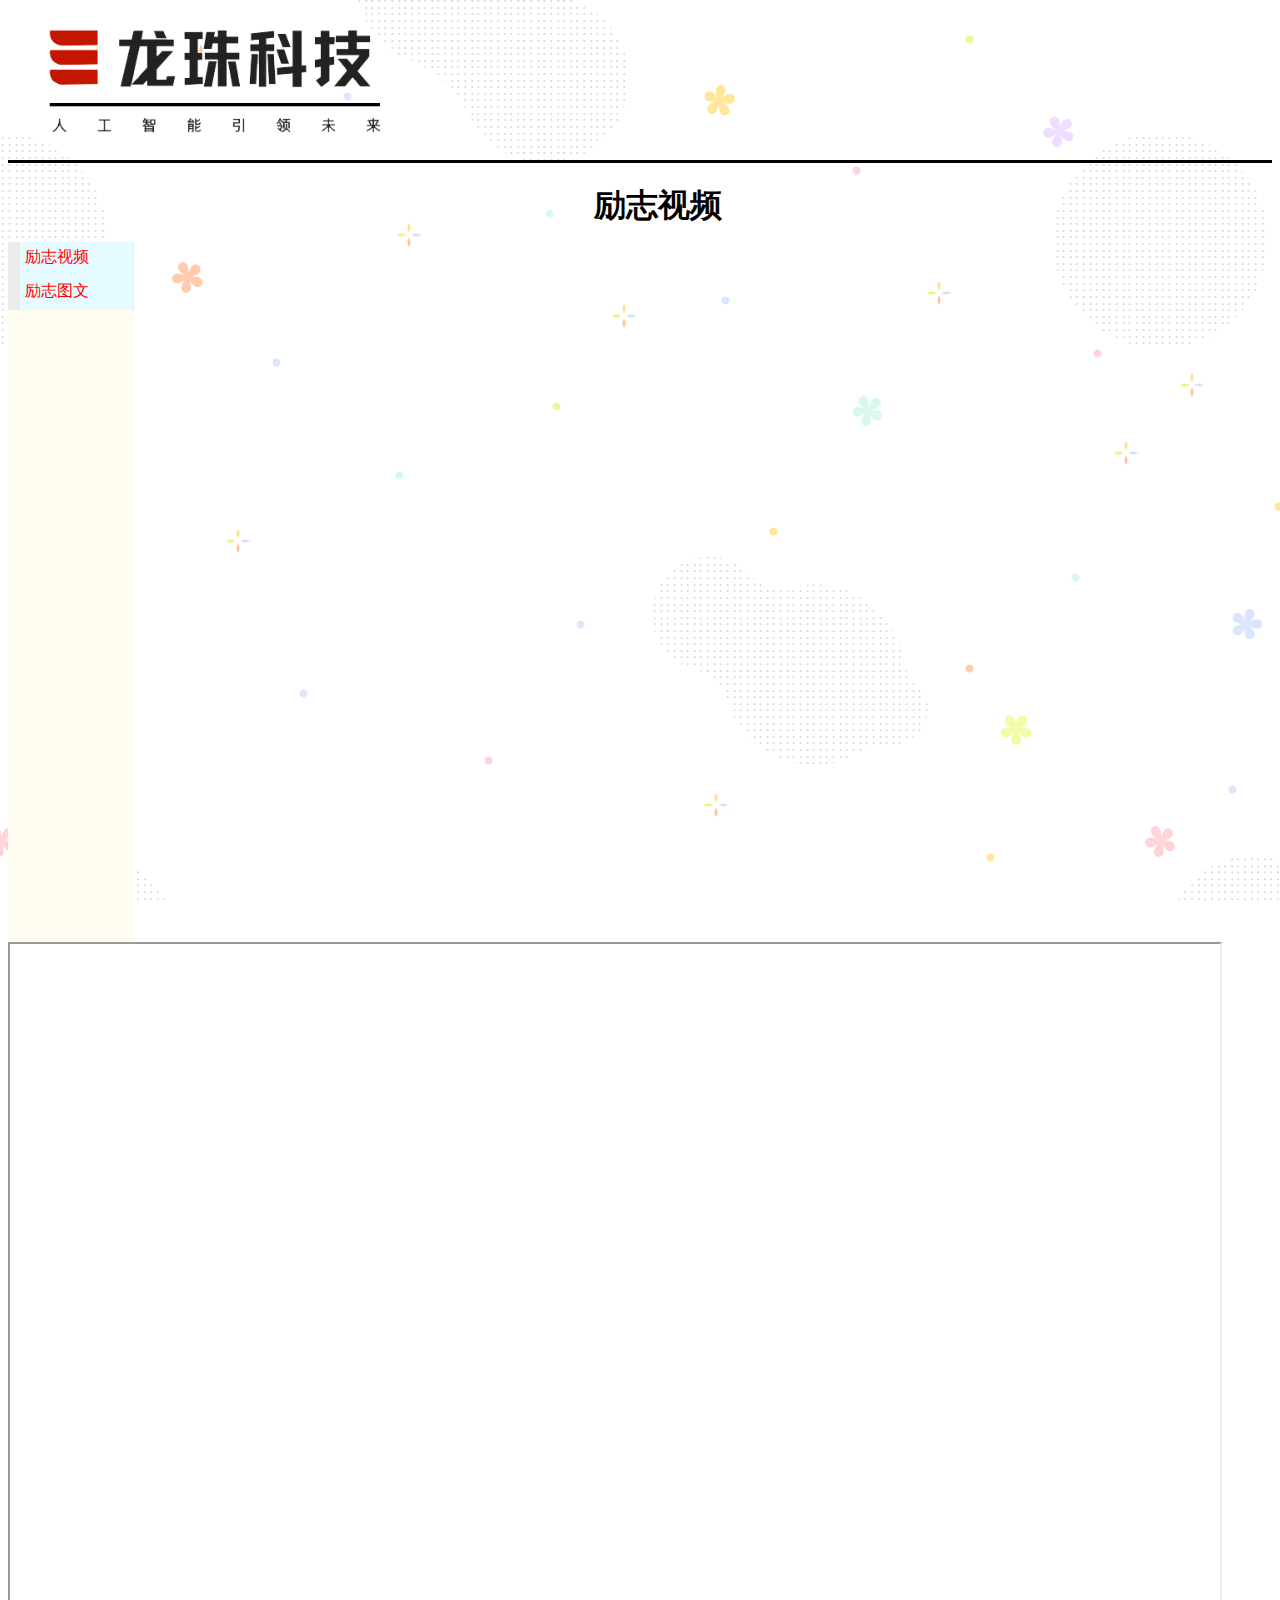
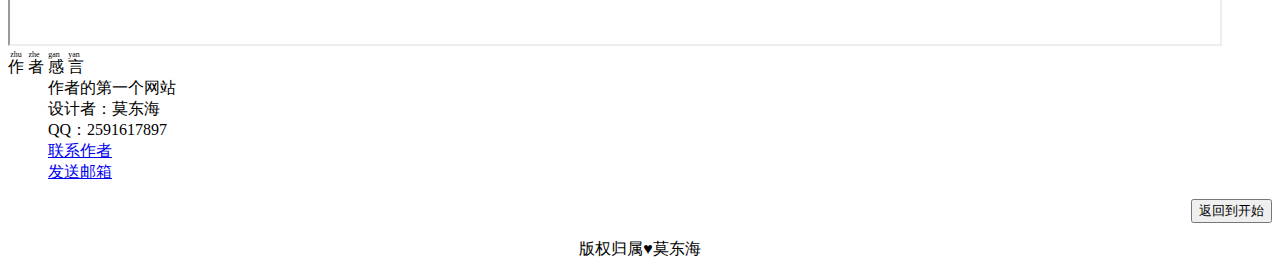
<file: 励志视频float.html>
<!DOCTYPE html>
<html>
	<head>
		<meta charset="utf-8">
		<title>励志视频</title>
		<link type="text/css" rel="stylesheet" href="励志视频float.css"/>
	</head>
	<body  background="照片库/黑色背景.png";
						    
					        style="			      
					         background-attachment:fixed;
					        position: initial; 
							 
					        <!-- 位置是相对的  relative--> ">    
							
<div> <img src="照片库/龙珠科技.png" height="140px"></div> 
<hr size="3" color="#000000"/>
 

		<div class="h11">
			<h1 align="center">励志视频</h1>
		</div>
		<br />
		
		
		
		
		
		<div id="left1">
			<div class="div7">
				<li><a href="励志视频.html"  target="float">励志视频</a></li>
			<li><a  href="图文.html" target="float">励志图文</a></li>
			</div>
          </div>
				  <!--左边标题内容-->
				
				
				  
		<div id=center1""></div>
			<iframe name="float" width="1210px" height="700px" ></iframe>
				
	     <div class="board2">
	     	
	     		<ruby>
	     		作<rp>(</rp><rt>zhu</rt><rp>)</rp></rt>
	     		者<rp>（</rp><rt>zhe</rt><rp>)</rp>
	     		感<rp>（</rp><rt>gan</rt><rp>)</rp>
	     		言<rp>（</rp><rt>yan</rt><rp>)</rp>
	     		</ruby>
	     
	     		   
	     		     <dt>	     
	     		           <dd>作者的第一个网站</dd> 
	     				   <dd>设计者：莫东海</dd>
	     				   <dd>QQ：2591617897</dd>
	     				   <dd><a target="_blank" title="加作者QQ" href="https://qm.qq.com/cgi-bin/qm/qr?k=bdBVgNfxnkFSbbhLQ0WekVph1aGZlxI_&noverify=0"> 联系作者</a></dd>
	     			       <dd><a href="mailto:2591617897@qq.com">发送邮箱</a>
	     			  </dt>
	     		
	     	
	     	
	     	
	       
	   
	      </div>	
	      <p align="right">
	      	<a href="#" ><input value="返回到开始"  type="button" /></a>
	      </p>
	     <p align="center" color="#fff">版权归属&hearts;莫东海</p>
	     		 		 
		
	</body>
</html>
</file>
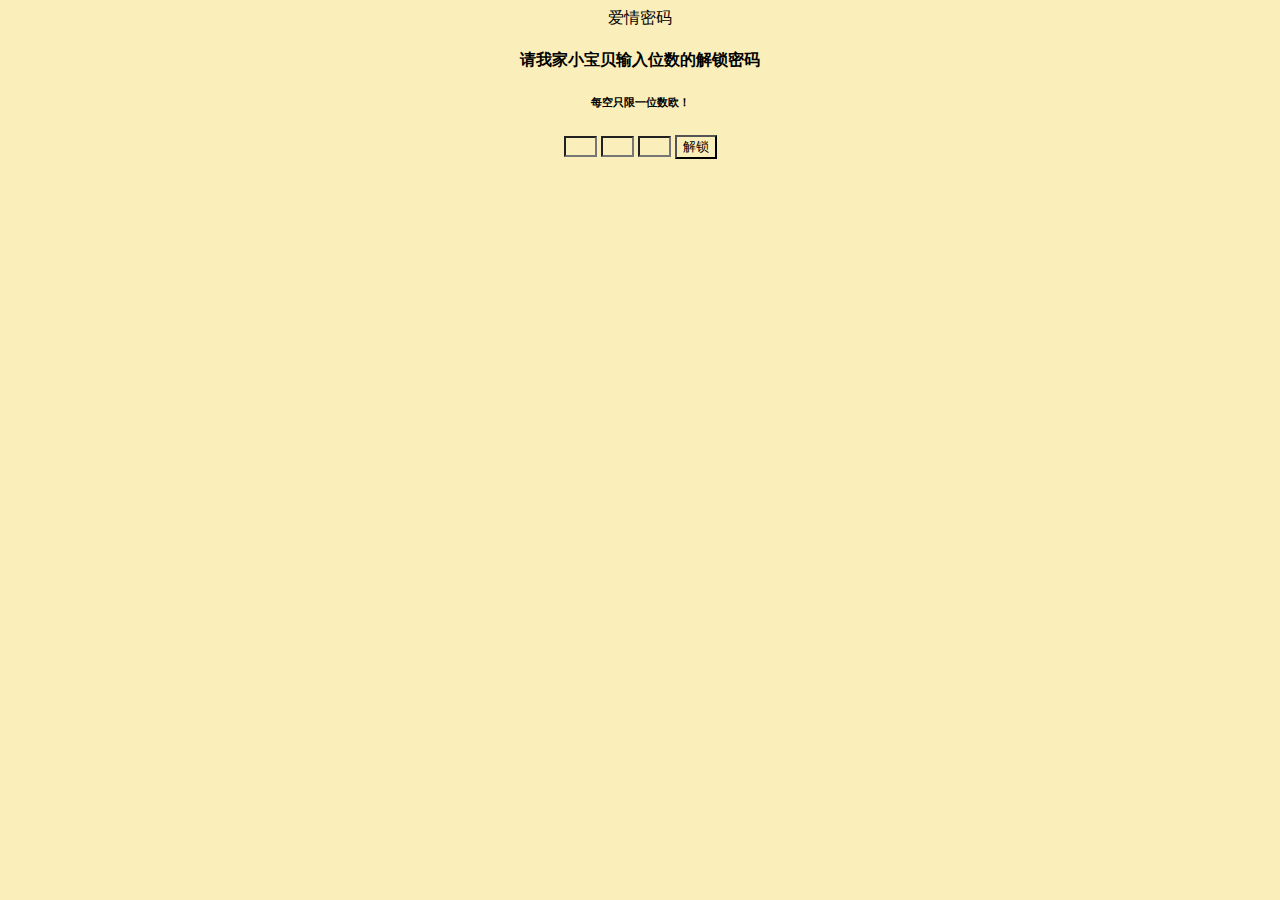
<file: 爱情密码.html>
<!DOCTYPE html>
<html>
  <head>
    <meta charset="utf-8" />
    <title>爱情密码</title>
    <script type="text/javascript" src="注册.js"></script>
    <style>
        *{
           font: 1em sans-serif 楷体;
           background-color: rgb(250, 238, 186);
        }
    </style>
  </head>

  <body >
      <legend style="text-align: center" > 爱情密码 

    
      <h4>请我家小宝贝输入位数的解锁密码   </h4>
         <h6>  每空只限一位数欧！</h6> 
   
      <input type="text" id="shu" size="1">
            <input type="text" id="shu2" size="1">
            <input type="text" id="shu3" size="1">
      <input type="submit" name="" id="" onclick="游戏()" value="解锁">
      </legend>
      </body>
      </html>
</file>
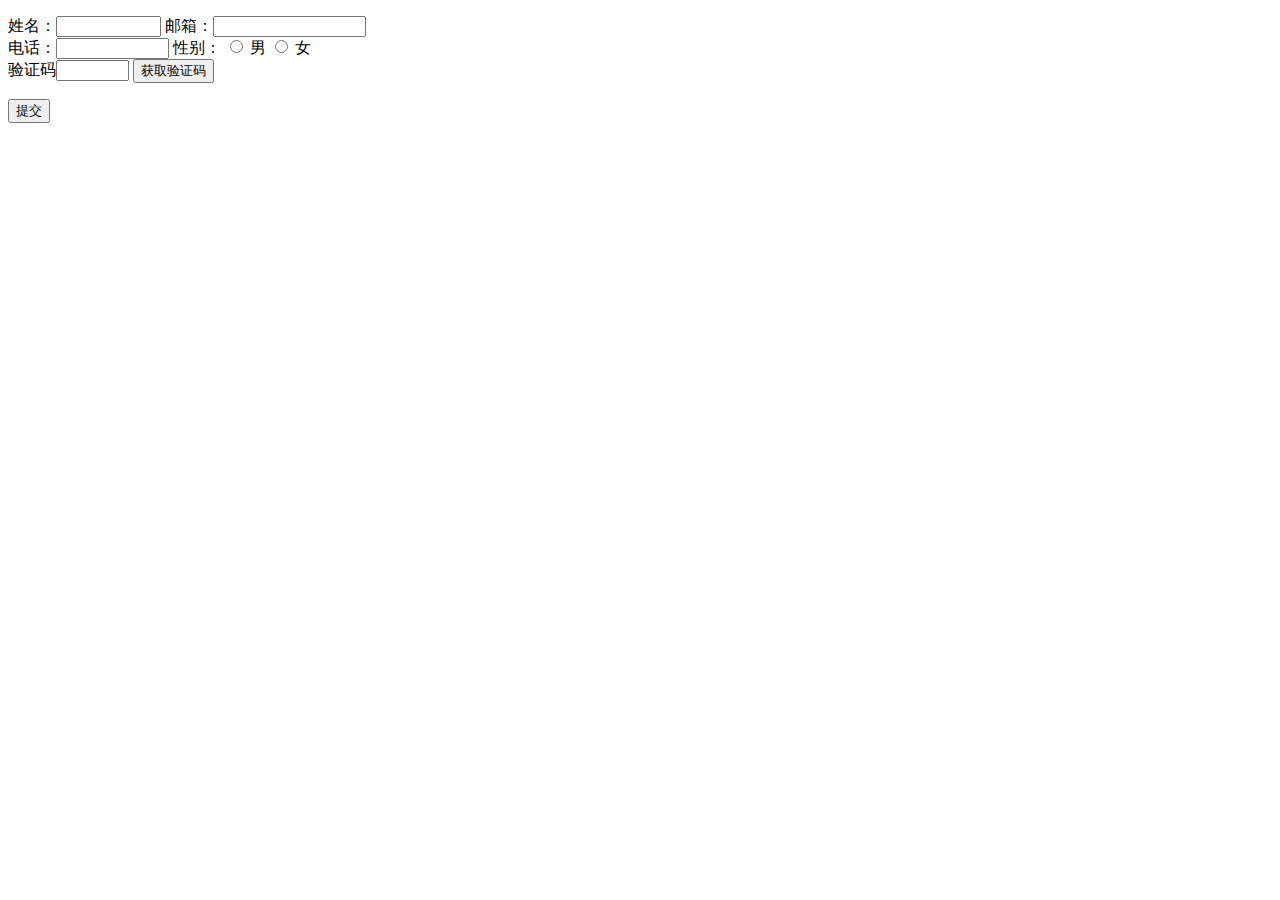
<file: 子网站/注册.html>
<!doctype html>
<html>
<head>
<meta charset="utf-8">
<title>注册</title>
</head>

<body>
	<p>姓名：<input type="text" size="10" >
	
		邮箱：<input type="email" size="16"><br>
			电话：<input type="text" size="11">
		        
    
	  <label>性别：
	    <input type="radio" name="RadioGroup1" value="单选" id="RadioGroup1_0">
	    男</label>
	  
	  <label>
	    <input type="radio" name="RadioGroup1" value="单选" id="RadioGroup1_1">
	    女</label>
	  <br>
		 验证码<input type="text" size="6">
		         <input type="button" value="获取验证码">
</p>
<input type="submit" value="提交">
</body>
</html>
</file>
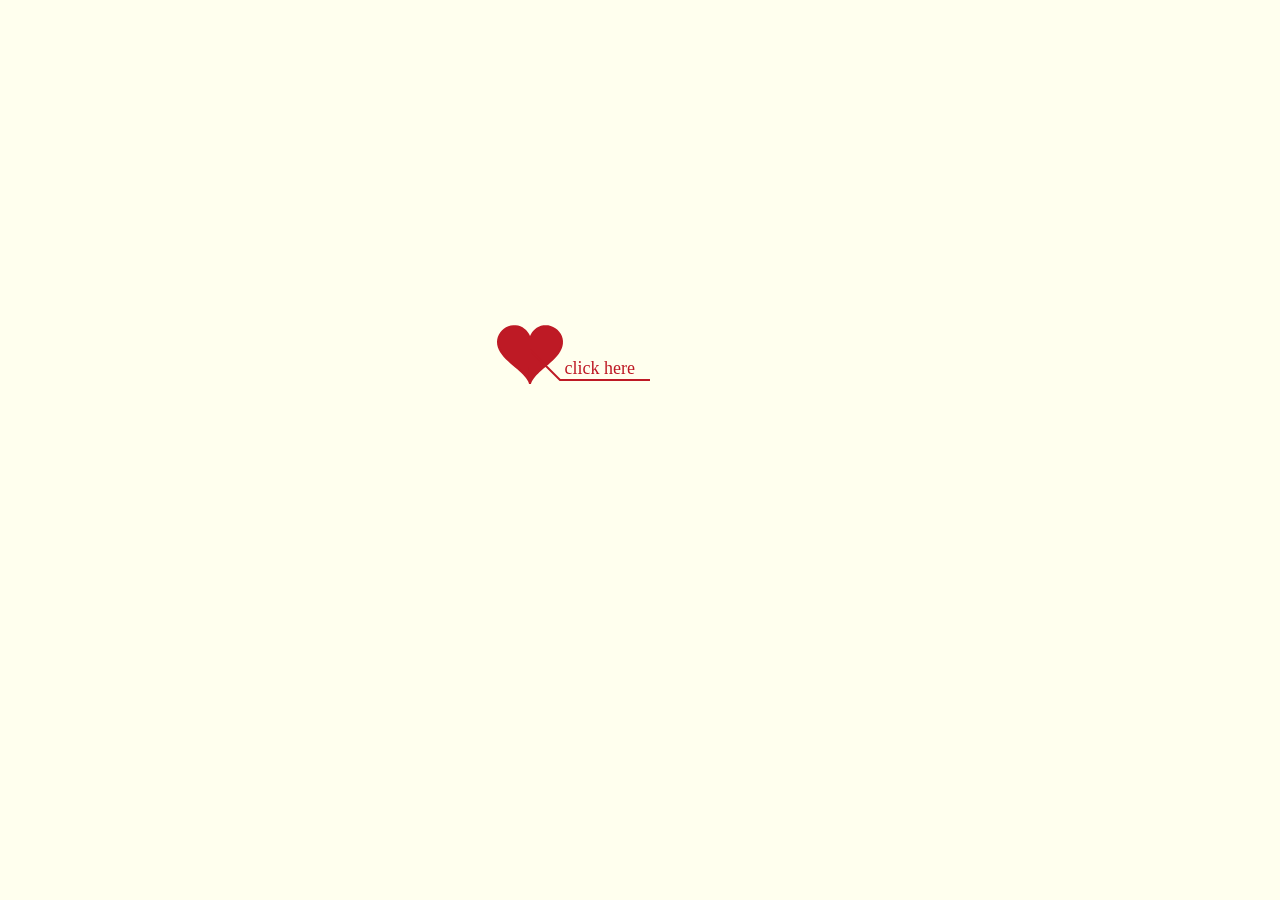
<file: 子网站/纪念日期/纪念日.html>
<!DOCTYPE html>
<html xml:lang="en" xmlns="http://www.w3.org/1999/xhtml"><head><meta http-equiv="Content-Type" content="text/html; charset=UTF-8">
		<title>莫先生与王丫头</title>
	    
        <link type="text/css" rel="stylesheet" href="./index_files/default.css">
		<script type="text/javascript" src="./index_files/jquery.min.js"></script>
		<script type="text/javascript" src="./index_files/jscex.min.js"></script>
		<script type="text/javascript" src="./index_files/jscex-parser.js"></script>
		<script type="text/javascript" src="./index_files/jscex-jit.js"></script>
		<script type="text/javascript" src="./index_files/jscex-builderbase.min.js"></script>
		<script type="text/javascript" src="./index_files/jscex-async.min.js"></script>
		<script type="text/javascript" src="./index_files/jscex-async-powerpack.min.js"></script>
		<script type="text/javascript" src="./index_files/functions.js" charset="utf-8"></script>
		<script type="text/javascript" src="./index_files/love.js" charset="utf-8"></script>
	    <style type="text/css">
<!--
.STYLE1 {color: #666666}
-->
        </style>
</head>
    <body style="width: 400px;height: 200px;">
        <div id="main">
            <div id="error">本页面采用HTML5编辑，目前您的浏览器无法显示，请换成谷歌(<a href="http://www.google.cn/chrome/intl/zh-CN/landing_chrome.html?hl=zh-CN&brand=CHMI">Chrome</a>)或者火狐(<a href="http://firefox.com.cn/download/">Firefox</a>)浏览器，或者其他游览器的最新版本。</div>
            <div id="wrap">
                <div id="text">
			        <div id="code">
			        	<span class="say">* 致小宝贝： *</span><br>
						<span class="say"> </span><br>
			        	<span class="say"> 陪你走过每一年的5.20</span><br>
						<span class="say"> </span><br>
                        <span class="say">· 回想起不经意相识, 或许是缘分，或许是注定的。</span><br>
						<span class="say"> </span><br>
			        	<span class="say">· 我爱你</span><br>
						<span class="say"> </span><br>
			        	<span class="say">· 不光是因为你的样子，还因为和你在一起时，我的样子。</span><br>
						<span class="say"> </span><br>
			        	<span class="say">· 没有什么要紧的事，只想让你知道，</span><br>
						<span class="say"> </span><br>
			        	<span class="say">· 星河璀璨，天涯与共。</span><br>
						<span class="say"> </span><br>
			        	<span class="say">· 因为有你，我笑着摇头拒绝了所有诱惑。</span><br>
                        <span class="say"> </span><br>
                        <span class="say">·异地恋，简单的来说，熬过了就是幸福，</span><br>
						<span class="say"> </span><br>
						<span class="say">· 相隔万里，渴望的眼神，全部都是我爱你的证明。</span><br>
						<span class="say"> </span><br>
                        <span class="say"><span class="space"></span>--@你的莫先生--</span>
			        </div>
                </div>
                <div id="clock-box">
                    <span class="STYLE1">现在是</span>王丫头 <span class="STYLE1" style="color: red">❤</span> 莫先生<span class="STYLE1" style="color: red">相恋</span>
                 <div id="clock"></div>
				   
              </div>
                <canvas id="canvas" width="1100" height="680"></canvas>
            </div>
            
        </div>
    
    <script>
    </script>


    <script>
    (function(){
        var canvas = $('#canvas');
		
        if (!canvas[0].getContext) {
            $("#error").show();
            return false;
        }

        var width = canvas.width();
        var height = canvas.height();
        
        canvas.attr("width", width);
        canvas.attr("height", height);

        var opts = {
            seed: {
                x: width / 2 - 20,
                color: "rgb(190, 26, 37)",
                scale: 2
            },
            branch: [
                [535, 680, 570, 250, 500, 200, 30, 100, [
                    [540, 500, 455, 417, 340, 400, 13, 100, [
                        [450, 435, 434, 430, 394, 395, 2, 40]
                    ]],
                    [550, 445, 600, 356, 680, 345, 12, 100, [
                        [578, 400, 648, 409, 661, 426, 3, 80]
                    ]],
                    [539, 281, 537, 248, 534, 217, 3, 40],
                    [546, 397, 413, 247, 328, 244, 9, 80, [
                        [427, 286, 383, 253, 371, 205, 2, 40],
                        [498, 345, 435, 315, 395, 330, 4, 60]
                    ]],
                    [546, 357, 608, 252, 678, 221, 6, 100, [
                        [590, 293, 646, 277, 648, 271, 2, 80]
                    ]]
                ]] 
            ],
            bloom: {
                num: 700,
                width: 1080,
                height: 650,
            },
            footer: {
                width: 1200,
                height: 5,
                speed: 10,
            }
        }

        var tree = new Tree(canvas[0], width, height, opts);
        var seed = tree.seed;
        var foot = tree.footer;
        var hold = 1;

        canvas.click(function(e) {
            var offset = canvas.offset(), x, y;
            x = e.pageX - offset.left;
            y = e.pageY - offset.top;
            if (seed.hover(x, y)) {
                hold = 0; 
                canvas.unbind("click");
                canvas.unbind("mousemove");
                canvas.removeClass('hand');
            }
        }).mousemove(function(e){
            var offset = canvas.offset(), x, y;
            x = e.pageX - offset.left;
            y = e.pageY - offset.top;
            canvas.toggleClass('hand', seed.hover(x, y));
        });

        var seedAnimate = eval(Jscex.compile("async", function () {
            seed.draw();
            while (hold) {
                $await(Jscex.Async.sleep(10));
            }
            while (seed.canScale()) {
                seed.scale(0.95);
                $await(Jscex.Async.sleep(10));
            }
            while (seed.canMove()) {
                seed.move(0, 2);
                foot.draw();
                $await(Jscex.Async.sleep(10));
            }
        }));

        var growAnimate = eval(Jscex.compile("async", function () {
            do {
    	        tree.grow();
                $await(Jscex.Async.sleep(10));
            } while (tree.canGrow());
        }));

        var flowAnimate = eval(Jscex.compile("async", function () {
            do {
    	        tree.flower(2);
                $await(Jscex.Async.sleep(10));
            } while (tree.canFlower());
        }));

        var moveAnimate = eval(Jscex.compile("async", function () {
            tree.snapshot("p1", 240, 0, 610, 680);
            while (tree.move("p1", 500, 0)) {
                foot.draw();
                $await(Jscex.Async.sleep(10));
            }
            foot.draw();
            tree.snapshot("p2", 500, 0, 610, 680);


            canvas.parent().css("background", "url(" + tree.toDataURL('image/png') + ")");
            canvas.css("background", "#ffe");
            $await(Jscex.Async.sleep(300));
            canvas.css("background", "none");
        }));

        var jumpAnimate = eval(Jscex.compile("async", function () {
            var ctx = tree.ctx;
            while (true) {
                tree.ctx.clearRect(0, 0, width, height);
                tree.jump();
                foot.draw();
                $await(Jscex.Async.sleep(25));
            }
        }));
       //下面修改起始日期
        var textAnimate = eval(Jscex.compile("async", function () {
		    var together = new Date();
		    together.setFullYear(2019, 6, 13); 			//时间年月日 月份0~11
		    together.setHours(22);						//小时	
		    together.setMinutes(22);					//分钟
		    together.setSeconds(2);					//秒前一位
		    together.setMilliseconds(2);				//秒第二位

		    $("#code").show().typewriter();
            $("#clock-box").fadeIn(500);
            while (true) {
                timeElapse(together);
                $await(Jscex.Async.sleep(1000));
            }
        }));

        var runAsync = eval(Jscex.compile("async", function () {
            $await(seedAnimate());
            $await(growAnimate());
            $await(flowAnimate());
            $await(moveAnimate());

            textAnimate().start();

            $await(jumpAnimate());
        }));

        runAsync().start();
    })();
    </script>
   <!-- <iframe src = "./给你们.mp3" allow = "autoplay" hidden /> --><!-- //自己修改音乐位置 -->
</body>
</html>
</file>
<file: 励志视频float.css>
.embed1{max-height: 200px;
       max-width: 300px;
      float: left;
	  
	  }
	  
.h11{height: 40px;
     width: 1300px;
	 align-items: center;
	 
     
	 }
	  
.div1{height: 200px;
     width: 600px;
	 align-items: center;
	 left: 40%;
     display: ;
	 border-style: outset;
	 background-color: #ED9F9F;
	 border-color:#a68a8a;
	 
	 }
	 
.div2{height:;
	      width: 1300px;
	 	 align-items: center;
	      border-style: groove;
	 	 }
	 
.p1{font-family: 楷体;
   font-size: 14px;
   line-height: 20px;
   align:center;
   }
   
   .h1{
       padding: 0.5em;
       background: #ffffff;
       border-radius: 1em;
   	height: auto;
   	
   }
   
   .div7 li a{
   	      display: block;
   		  padding: 5px 5px 0.5em;
   		  text-decoration: none;
   		  border-left: #ebebeb 12px solid;
   		  border-right: #ebebeb 1px solid;
   		
   		  position:relative}
   		   /*div7 菜单水平样式 */
   	
   .div7 li a:link,div7 a:visited{
   	      background-color: #e5fbff;
   			color: #ff0000;   
   }		  
   .div7 li a:hover{
   	       background-color: #aaaaff;/* 背景颜色 */
   		   color: #ff0000;/* 字体颜色*/
   }		   /*div7 菜单水平样式，光标移动 */
   	
   
   
   
 #left1{width: 10%;height: 700px;background-color:#fffdf2; float: left;}
 #center1{width: 90%;height: 700px;background-color:#ffe9ec; float: left;}
</file>
<file: 子网站/纪念日期/index_files/default.css>
body{margin:0;padding:0;background:#ffe;font-size:14px;font-family:'微软雅黑','宋体',sans-serif;color:#231F20;overflow:auto}
a {color:#000;font-size:14px;}
#main{width:100%;}
#wrap{position:relative;margin:0 auto;width:1100px;height:680px;margin-top:10px;}
#text{width:400px;height:425px;left:60px;top:80px;position:absolute;}
#code{display:none;font-size:16px;}
#clock-box {position:absolute;left:60px;top:550px;font-size:28px;display:none;}
#clock-box a {font-size:28px;text-decoration:none;}
#clock{margin-left:48px;}
#clock .digit {font-size:64px;}
#canvas{margin:0 auto;width:1100px;height:680px;}
#error{margin:0 auto;text-align:center;margin-top:60px;display:none;}
.hand{cursor:pointer;}
.say{margin-left:5px;}
.space{margin-right:150px;}
</file>
